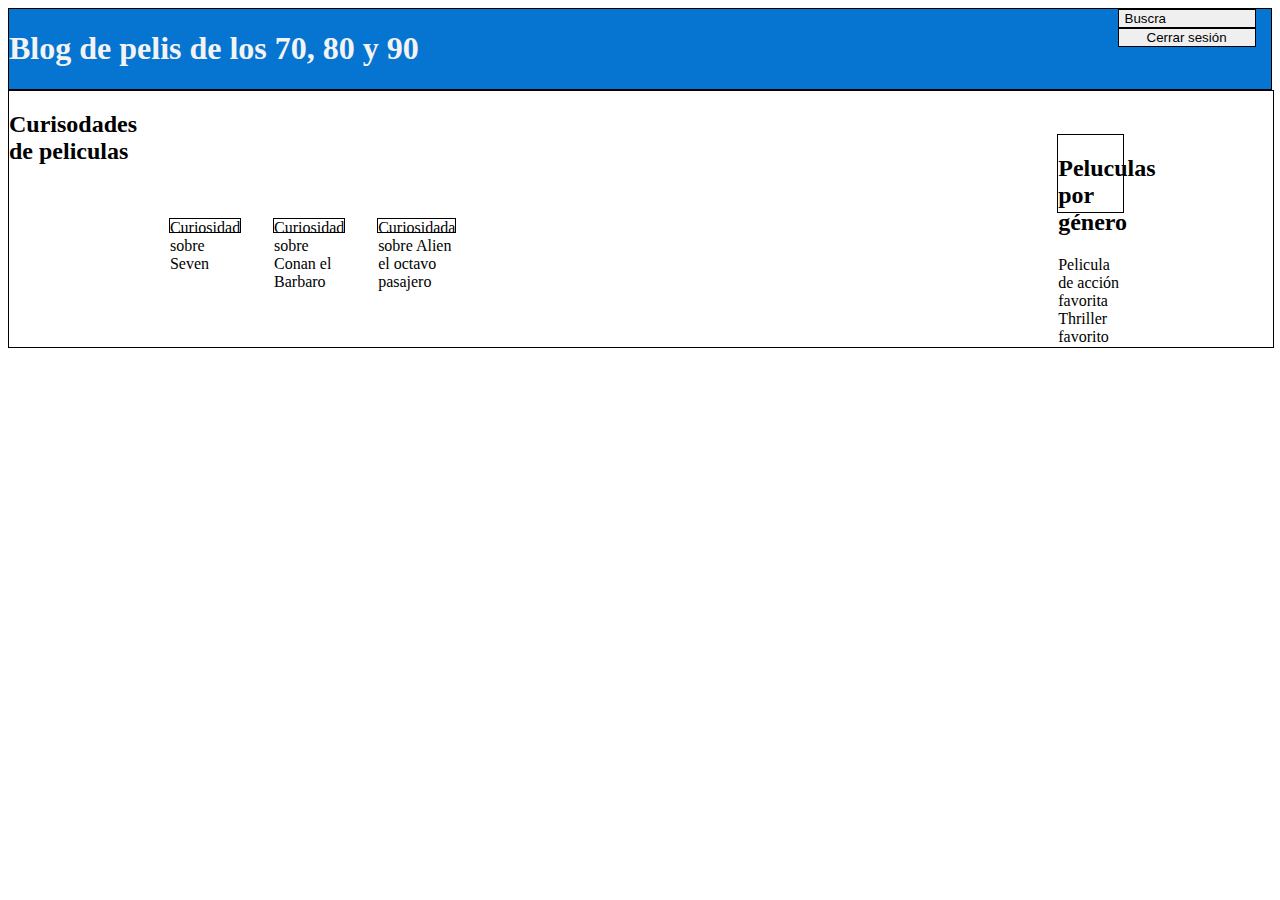
<file: staff/efren-marquina/prework/blog/index.html>
<!DOCTYPE html>
<html lang="en">

<head>
    <meta charset="UTF-8">
    <meta name="viewport" content="width=device-width, initial-scale=1.0">
    <title>Blog</title>
    <link rel="stylesheet" href="style.css">
</head>

<body>
    <header class="header">
        <div class="titel">
            <h1>Blog de pelis de los 70, 80 y 90</h1>
        </div>
        <div>
            <nav class="navegatiom">
                <div>
                    <form action="form"></form>
                    <button class="search">Buscra</button>
                    <button class="logout">Cerrar sesión</button>
                </div>
            </nav>
        </div>

    </header>
    <main class="main">
        <div>
            <section class="section-1">
                <h2>Curisodades de peliculas</h2>
                <div class=curiosities-1>Curiosidad sobre Seven</div>
                <div class=curiosities-2>Curiosidad sobre Conan el Barbaro</div>
                <div class=curiosities-3>Curiosidada sobre Alien el octavo pasajero</div>
            </section>
        </div>
        <div>
            <section class="section-2">
                <h2>Peluculas por género</h2>
                <div class="movietype1">Pelicula de acción favorita</div>
                <div class="movietype2">Thriller favorito</div>
            </section>
        </div>
    </main>
    <footer></footer>
</body>

</html>
</file>
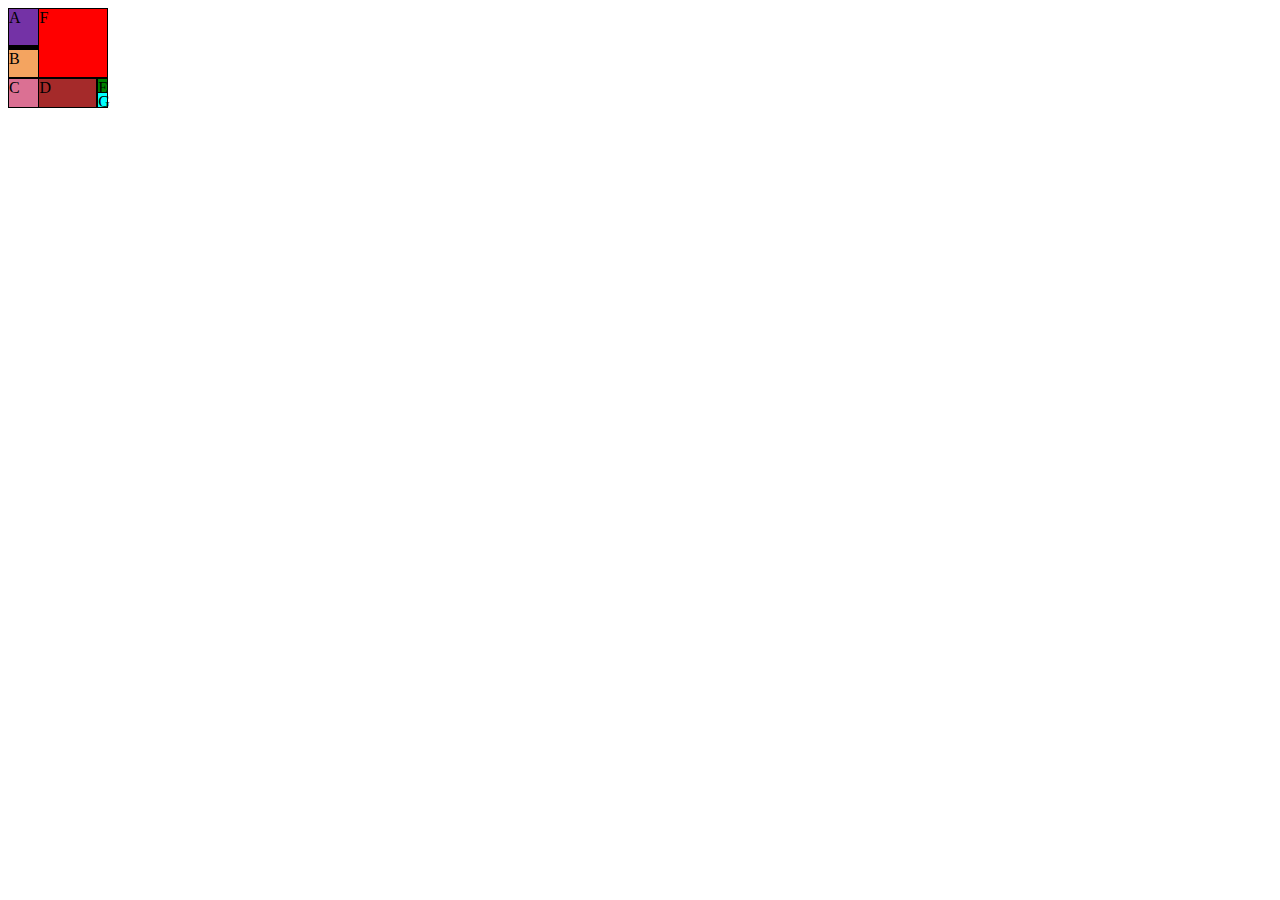
<file: staff/efren-marquina/prework/mondrian/index.html>
<!DOCTYPE html>
<html lang="en">

<head>
    <meta charset="UTF-8">
    <meta name="viewport" content="width=device-width, initial-scale=1.0">
    <title>Document</title>
    <link rel="stylesheet" href="style.css">
</head>
<div class="main-container">
    <div class="row-1">
        <div class="column-1">
            <div class="cell-a">A</div>
            <div class="cell-b">B</div>
        </div>
        <div class="column-2">F</div>
    </div>
    <div class="row-2">
        <div class="cell-c">C</div>
        <div class="cell-d">D</div>
        <div class=column-3>
            <div class="cell-e">E</div>
            <div class="cell-g">G</div>
        </div>
    </div>
</div>
</div>
</div>

<body>

</body>

</html>
</file>
<file: staff/efren-marquina/prework/blog/style.css>
header {
    display: flex;
    flex-direction: row;
    justify-content: space-between;
    border: 1px solid black;
    position: sticky;
    top: 0;
    background-color: #0575d1;
    color: rgb(243, 243, 243);

}

.page {
    width: 100%;
    height: 100vh;
    display: flex;
    flex-direction: column;
    gap: 1%;
}


.title {
    width: 10%;
    height: 100%;
    border: none;
}

.navigation {
    width: 20%;
    height: 100%;
    border: 1px solid black;
    display: inline-flex;
    flex-direction: row;
    justify-content: space-between;
}

.form {
    width: 200%;
    height: 50%;
    border: 1px solid black;
    display: inline-block;
}

.search {
    width: 90%;
    height: 40%;
    border: 1px solid black;
    display: inline-flex;
    flex-direction: row;
    text-align: center;
}

.logout {
    width: 90%;
    height: 100%;
    border: 1px solid black;
}

.main {
    width: 100%;
    height: 100%;
    border: 1px solid black;
    display: flex;
    flex-direction: row;
    justify-content: space-between;
}

.section-1 {
    width: 70%;
    height: 33%;
    border: none;
    display: flex;
    flex-direction: row;
    position: relative;
    justify-content: space-between;
    gap: 5%;
}

.curiosities-1 {
    width: 20%;
    height: 15%;
    border: 1px solid black;
    margin-top: 20%;
}

.curiosities-2 {
    width: 20%;
    height: 15%;
    border: 1px solid black;
    margin-top: 20%;
}

.curiosities-3 {
    width: 20%;
    height: 15%;
    border: 1px solid black;
    margin-top: 20%;
    margin-right: 60%;
}

.box1 {
    width: 70%;
    height: 33%;
    border: none;
    display: flex;
    flex-direction: row;
    gap: 5%;
}

.section-2 {
    width: 30%;
    height: 30%;
    border: 1px solid black;
    display: flex;
    flex-direction: column;
    justify-content: space-between;
    margin-top: 20%;

}

.article2 {
    width: 40%;
    height: 30%;
    border: 1px solid black;

}

.article3 {
    width: 100%;
    height: 30%;
    border: 1px solid black;
}

.section2 {
    width: 30%;
    height: 30%;
    border: 1px solid black;
    display: flex;
    flex-direction: row;
    margin-top: 20%;

}

.article4 {
    width: 50%;
    height: 50%;
    border: 1px solid black;
    align-self: flex-start;
}

.article5 {
    width: 60%;
    height: 50%;
    border: 1px solid black;
    align-self: flex-end;
}

.section3 {
    width: 70%;
    height: 30%;
    border: 1px solid black;
    margin-top: 20%;
    margin-right: 10%;
    text-align: left;
}

.section4 {
    width: 40%;
    height: 20%;
    border: none;
}

.box1 {
    width: 250%;
    height: 70%;
    background-color: blue;
    border: 1px solid black;
    display: flex;
    flex-direction: column;
    padding-top: 30%;
    transform: rotate(-0deg);
    border-right: 1px solid transparent;
    border-bottom: 1px solid transparent;
    clip-path: polygon(0% 0%, 0% 100%, 100% 0%);
    align-items: flex-start;
    justify-content: flex-start;
    text-align: center;
}

.box2 {
    width: 250%;
    height: 70%;
    border: 1px solid black;
    background-color: yellow;
    display: flex;
    flex-direction: column;
    padding-bottom: 30%;
    border-left: 1px solid transparent;
    clip-path: polygon(0% 100%, 100% 0%, 100% 100%);
    display: flex;
    flex-direction: row;
    align-items: flex-end;
    justify-content: flex-end;
    text-align: center;
}

.img {
    width: 50%;
    height: 50%;
    margin-right: 90%;
}

.footer {
    width: 70%;
    height: 5%;
    border: 1px solid black;
    align-self: flex-end;
    display: flex;
    flex-direction: row;
    text-align: center;
}

.contact {
    width: 30%;
    height: 100%;
    border: 1px solid black;
}

.terms {
    width: 30%;
    height: 100%;
    border: 1px solid black;
}

.sponsor {
    width: 30%;
    height: 100%;
    border: 1px solid black;
}

.privacy {
    width: 30%;
    height: 100%;
    border: 1px solid black;
}
</file>
<file: staff/efren-marquina/prework/mondrian/style.css>
* {
    box-sizing: border-box;
}

.main-container {
    width: 100px;
    height: 100px;
    border: 1px solid black;
    display: flex;
    flex-direction: column;
}

.row-1 {
    width: 100%;
    height: 70%;
    background-color: blue;
    border-bottom: 1px solid black;
    display: flex;
    flex-direction: row;
}

.row-2 {
    width: 100%;
    height: 30%;
    background-color: orange;
    border-top: 1px solid black;
    display: flex;
    flex-direction: row;
}

.cell-c {
    width: 30%;
    height: 100%;
    background-color: palevioletred;
}

.cell-d {
    width: 60%;
    height: 100%;
    background-color: brown;
    border-left: 1px solid black;
    border-right: 1px solid black;
}



.column-1 {
    width: 30%;
    height: 100%;
    background-color: green;
}

.column-2 {
    width: 70%;
    height: 100%;
    background-color: red;
    border-left: 1px solid black;
}

.column-3 {
    width: 10%;
    height: 100%;
    background-color: red;
    border-left: 1px solid black;
}

.cell-a {
    width: 100%;
    height: 60%;
    background-color: #7432a6;
    border-bottom: 5px solid black;
}

.cell-b {
    width: 100%;
    height: 40%;
    background-color: sandybrown;
}

.cell-e {
    width: 100%;
    height: 50%;
    background-color: green;
    border-bottom: 1px solid black;
}

.cell-g {
    width: 100%;
    height: 50%;
    background-color: aqua;
}
</file>
